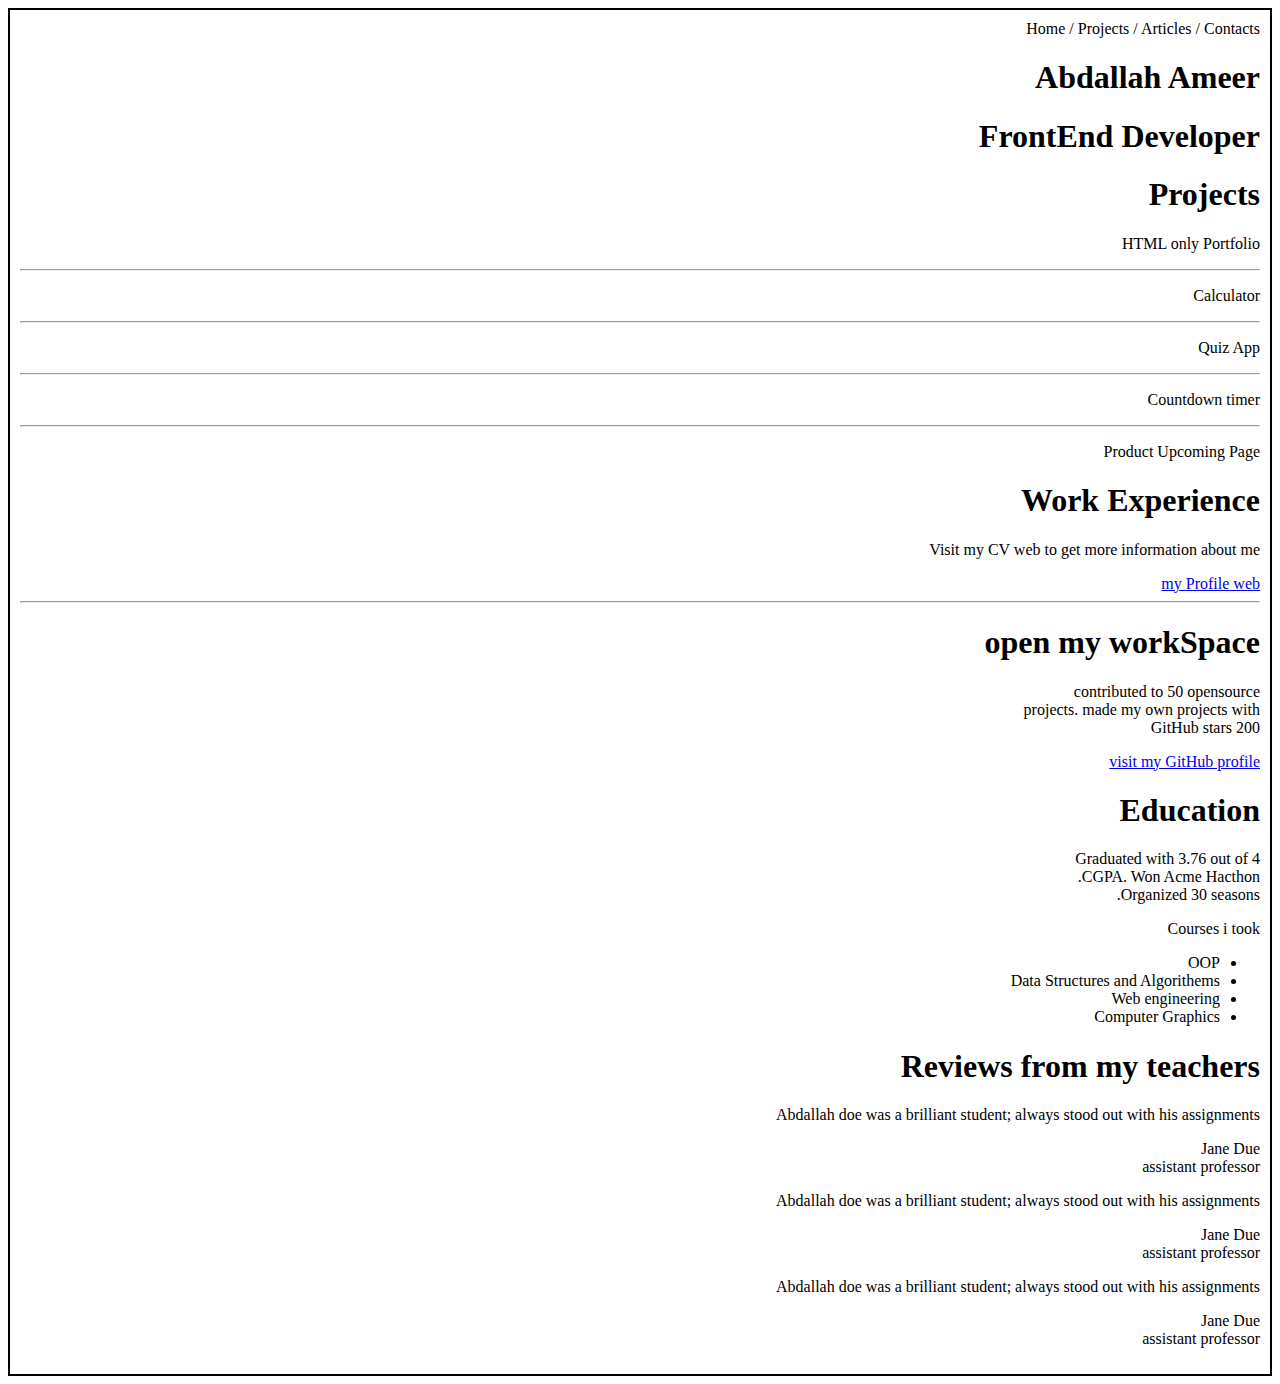
<file: index.html>
<!DOCTYPE html>
<html lang="en">
<head>
    <meta charset="UTF-8">
    <meta name="viewport" content="width=device-width, initial-scale=1.0">
    <link rel="stylesheet" href="style.css" />
    <title>Document</title>
</head>
<body dir="rtl" style="border: 2px solid black; padding: 10px;">
    <div>
        <div id="header">
            
                <div>
                    <a>Home</a> /
                    <a>Projects</a> /
                    <a>Articles</a> /
                    <a>Contacts</a>
                </div>
                
                <h1>Abdallah Ameer</h1>
            
            <h1>FrontEnd Developer</h1>
            
        </div>
        <div id="body">
            <div id="rightSide">
                <div id="sideContainer">
                    <div id="rightSideContent">
                        <h1>Projects</h1>
                        <p>HTML only Portfolio</p>
                    </div>
                    <hr>
                    <div id="rightSideContent">
                        <p>Calculator</p>
                    </div>
                    <hr>
                    <div id="rightSideContent">
                        <p>Quiz App</p>
                    </div>
                    <hr>
                    <div id="rightSideContent">
                        <p>Countdown timer</p>
                    </div>
                    <hr>
                    <div>
                        <p>Product Upcoming Page</p>
                    </div>
                </div>

            </div>
            <div id="bodyCenter">
                <div id="bodyUpper">
                    <h1>Work Experience</h1>
                    <p>Visit my CV web to get more information about me</p>
                    <a href="../Curriculum Vita/curriculumVita.html">my Profile web</a>
                </div>
                <hr />
                <div id="bodyUpper">
                    <h1>open my workSpace</h1>
                    <p>contributed to 50 opensource<br> projects. made my own projects with <br> 200 GitHub stars</p>
                    <a href="https://github.com/abdallahameer">visit my GitHub profile</a>
                </div>
            </div>
            <div id="leftSide">
                <h1>Education</h1>
                <p>
                    Graduated with 3.76 out of 4 <br> CGPA. Won Acme Hacthon. <br> Organized 30 seasons.
                </p>
                <p>Courses i took</p>
                <ul>
                    <li>
                        OOP
                    </li>
                    <li>
                        Data Structures and Algorithems
                    </li>
                    <li>
                        Web engineering 
                    </li>
                    <li>
                        Computer Graphics
                    </li>
                </ul>
            </div>
        </div>
        <div id="footer">
            <h1>Reviews from my teachers</h1>
            <div id="footerBody">
                <div class="footerItem">
                    <p>Abdallah doe was a brilliant student; always stood out with his assignments</p>
                    <p>Jane Due <br> assistant professor</p>
                </div>
                <div class="footerItem">
                    <p>Abdallah doe was a brilliant student; always stood out with his assignments</p>
                    <p>Jane Due <br> assistant professor</p>
                </div>
                <div class="footerItem">
                    <p>Abdallah doe was a brilliant student; always stood out with his assignments</p>
                    <p>Jane Due <br> assistant professor</p>
                </div>
            </div>
        </div>
    </div>
</body>
</html>
</file>
<file: style.css>
@media only screen and (max-width: 600px) {
    #header{
        padding-top: 10px;
        display: flex;
        flex-direction: column;
        justify-content: space-between;
        align-items: center;
        gap: 3px;
        border-bottom: 3px solid black;
        width: 100%;
}

#pages{
    display: flex;
    justify-content: space-between;
    align-items: center;
    width: 100%;
}

#title{
    display: flex;
    justify-content: center;
}

#body{
    display: flex;
    flex-direction: column
    
}


#sideContainer{
    display: flex;
    flex-direction: column;
    justify-content: center;
    align-items: center;
    height: 100%;
    border-bottom: 2px solid black;
    width: 100%;
}

#rightSide{
    grid-column: span 2
}

#rightSideContent{
    display: flex;
    flex-direction: column;
    justify-content: center;
    align-items: center;
    /* border-bottom: 3px solid; */
    width: 100%;
}

#bodyCenter{
    display: flex;
    flex-direction: column;
    border-bottom: 2px solid;
    grid-column: span 8;
    height: 100%;
    width: 100%;
}

#bodyUpper{
    display: flex;
    flex-direction: column;
    justify-content: flex-start;
    align-items: end;
    margin-left: 20px;
    text-align: end;
}

hr{
    height: 2px;
    width: 100%;
    background-color: black;
    border: none;
}

#leftSide{
    display: flex;
    flex-direction:column;
    align-items:end;
    justify-content: center;
    text-align: end;
    width: 100%;
    grid-column: span 2;
    margin-left: 10px;
    border-bottom: 2px solid black;
    height: 100%;

}

#footerBody{
    display: flex;
    gap: 10px;
    justify-content: space-around;
}

p{
    margin: 0;
}

.footerItem{
    border: 2px solid;
    border-radius: 30px;
    margin-bottom: 20px;
    padding: 10px;
    width: 100%;
}
}
</file>
<file: mainPage.css>
@media only screen and (max-width: 600px) {
    #header{
        padding-top: 10px;
        display: flex;
        flex-direction: column;
        justify-content: space-between;
        align-items: center;
        gap: 3px;
        border-bottom: 3px solid black;
        width: 100%;
}

#pages{
    display: flex;
    justify-content: space-between;
    align-items: center;
    width: 100%;
}

#title{
    display: flex;
    justify-content: center;
}

#body{
    display: flex;
    flex-direction: column
    
}


#sideContainer{
    display: flex;
    flex-direction: column;
    justify-content: center;
    align-items: center;
    height: 100%;
    border-bottom: 2px solid black;
    width: 100%;
}

#rightSide{
    grid-column: span 2
}

#rightSideContent{
    display: flex;
    flex-direction: column;
    justify-content: center;
    align-items: center;
    /* border-bottom: 3px solid; */
    width: 100%;
}

#bodyCenter{
    display: flex;
    flex-direction: column;
    border-bottom: 2px solid;
    grid-column: span 8;
    height: 100%;
    width: 100%;
}

#bodyUpper{
    display: flex;
    flex-direction: column;
    justify-content: flex-start;
    align-items: end;
    margin-left: 20px;
    text-align: end;
}

hr{
    height: 2px;
    width: 100%;
    background-color: black;
    border: none;
}

#leftSide{
    display: flex;
    flex-direction:column;
    align-items:end;
    justify-content: center;
    text-align: end;
    width: 100%;
    grid-column: span 2;
    margin-left: 10px;
    border-bottom: 2px solid black;
    height: 100%;

}

#footerBody{
    display: flex;
    gap: 10px;
    justify-content: space-around;
}

p{
    margin: 0;
}

.footerItem{
    border: 2px solid;
    border-radius: 30px;
    margin-bottom: 20px;
    padding: 10px;
    width: 100%;
}
}
</file>
